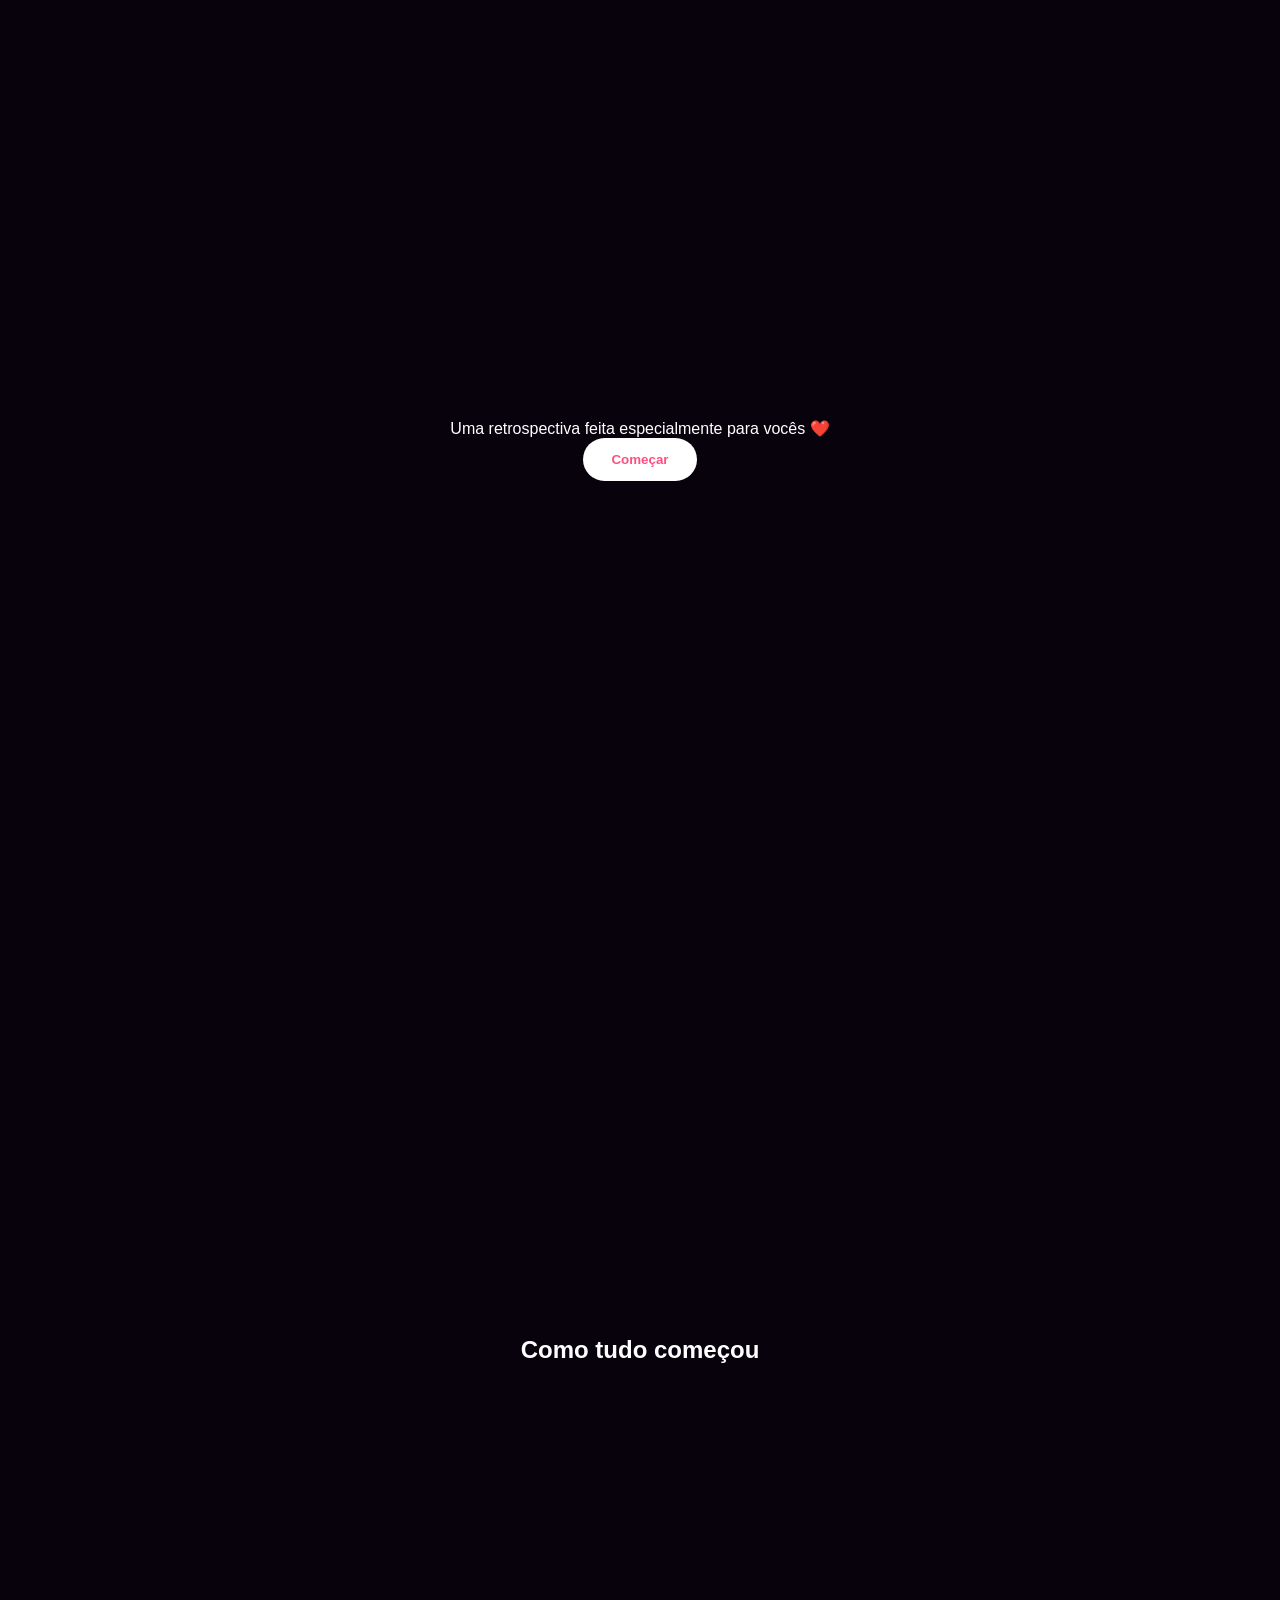
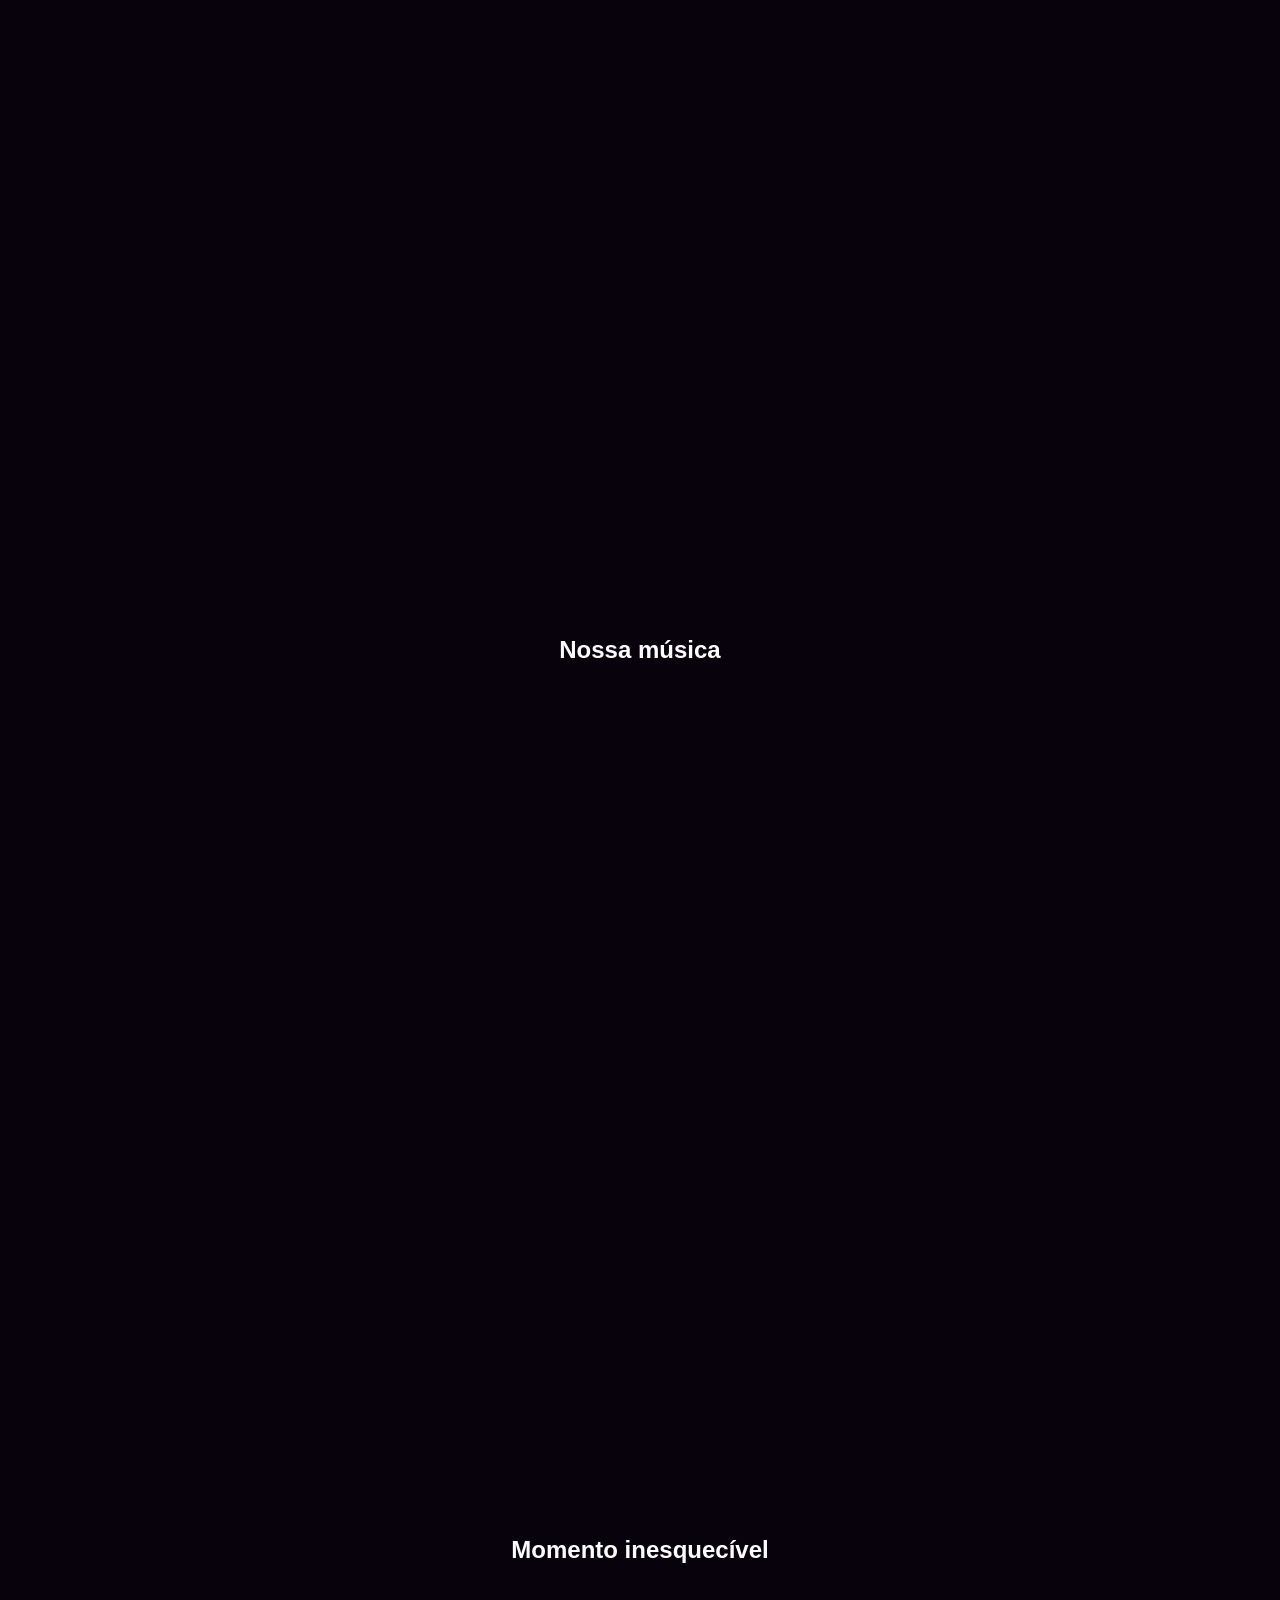
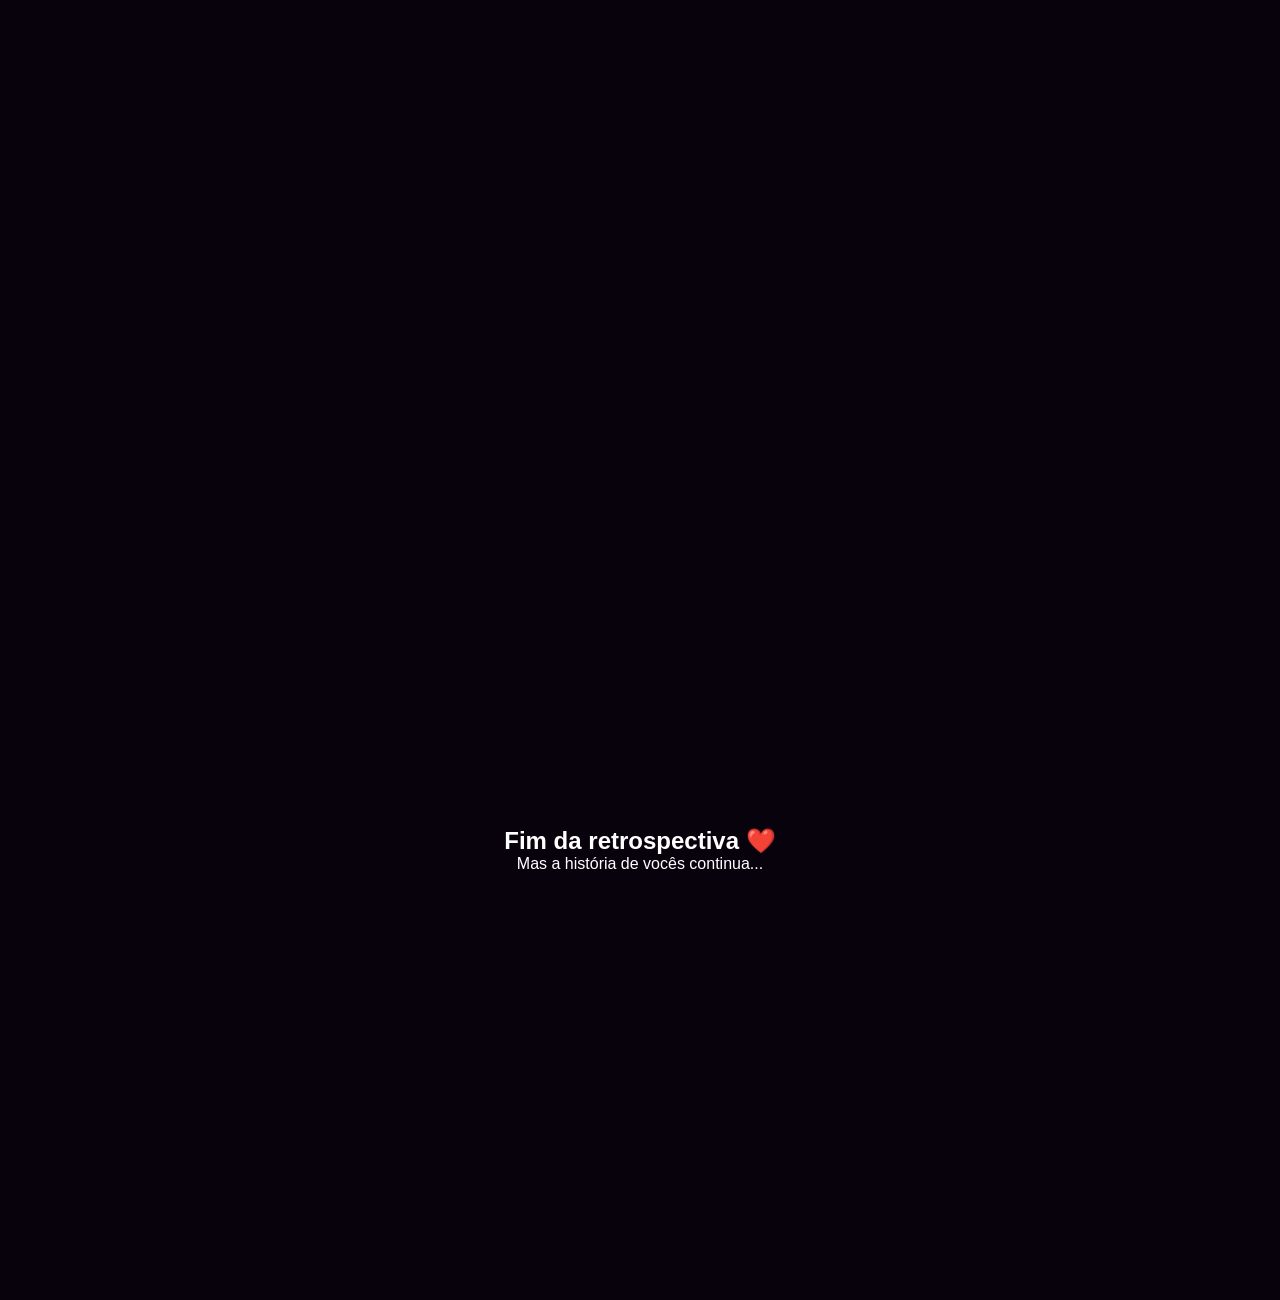
<file: presente.html>
<!DOCTYPE html>
<html lang="pt-BR">
<head>
  <meta charset="UTF-8">
  <meta name="viewport" content="width=device-width, initial-scale=1.0">
  <title>Nosso Presente</title>
  <link rel="stylesheet" href="style.css">
</head>
<body class="presente-page">

  <main class="stories-container">

    <section class="story active">
      <h1 id="storyNomeCasal"></h1>
      <p>Uma retrospectiva feita especialmente para vocês ❤️</p>
      <button onclick="proximoStory()">Começar</button>
    </section>

    <section class="story">
      <h2>Como tudo começou</h2>
      <p id="storyHistoria"></p>
    </section>

    <section class="story">
      <h2>Nossa música</h2>
      <p id="storyMusica"></p>
    </section>

    <section class="story">
      <h2>Momento inesquecível</h2>
      <p id="storyMomento"></p>
    </section>

    <section class="story">
      <h2>Fim da retrospectiva ❤️</h2>
      <p>Mas a história de vocês continua...</p>
    </section>

  </main>

  <script src="script.js"></script>
</body>
</html>
</file>
<file: style.css>
* {
  margin: 0;
  padding: 0;
  box-sizing: border-box;
}

html {
  scroll-behavior: smooth;
}

body {
  font-family: Arial, sans-serif;
  background: #08020d;
  color: white;
  position: relative;
  overflow-x: hidden;
}

section {
  min-height: 100vh;
  padding: 60px 25px;
  display: flex;
  flex-direction: column;
  justify-content: center;
  align-items: center;
  text-align: center;

  position: relative;
  z-index: 2;
  background: transparent !important;
}

/* Fundo Estrelado */

.stars,
.stars2,
.stars3 {
  position: fixed;
  top: 0;
  left: 0;
  width: 100%;
  height: 200%;
  pointer-events: none;
  z-index: 1;
  background-repeat: repeat;
  animation: subirEstrelas 80s linear infinite;
}

.stars {
  background-image:
    radial-gradient(2px 2px at 20px 30px, #fff, transparent),
    radial-gradient(2px 2px at 80px 120px, #fff, transparent),
    radial-gradient(1.5px 1.5px at 140px 60px, #fff, transparent),
    radial-gradient(2px 2px at 200px 180px, #fff, transparent),
    radial-gradient(1.5px 1.5px at 260px 90px, #fff, transparent),
    radial-gradient(2px 2px at 320px 240px, #fff, transparent),
    radial-gradient(1.5px 1.5px at 380px 160px, #fff, transparent),
    radial-gradient(2px 2px at 430px 300px, #fff, transparent);
  background-size: 450px 450px;
  opacity: 1;
}

.stars2 {
  background-image:
    radial-gradient(2.5px 2.5px at 50px 70px, #fff, transparent),
    radial-gradient(2px 2px at 120px 220px, #fff, transparent),
    radial-gradient(2.5px 2.5px at 190px 130px, #fff, transparent),
    radial-gradient(2px 2px at 280px 280px, #fff, transparent),
    radial-gradient(2.5px 2.5px at 360px 190px, #fff, transparent);
  background-size: 500px 500px;
  opacity: 0.85;
  animation-duration: 110s;
}

.stars3 {
  background-image:
    radial-gradient(3px 3px at 80px 100px, #fff, transparent),
    radial-gradient(2.5px 2.5px at 180px 260px, #fff, transparent),
    radial-gradient(3px 3px at 300px 180px, #fff, transparent),
    radial-gradient(2.5px 2.5px at 420px 350px, #fff, transparent);
  background-size: 550px 550px;
  opacity: 0.65;
  animation-duration: 150s;
}

@keyframes subirEstrelas {
  from {
    transform: translateY(0);
  }

  to {
    transform: translateY(-50%);
  }
}


.hero,
.mensagem,
.timeline,
.galeria,
.carta,
.musica {
  background: transparent !important;
}
.hero {
  background: linear-gradient(135deg, #ff4f81, #7b2cbf);
}

.hero h1 {
  font-size: 3rem;
  margin-bottom: 15px;
}

.hero p {
  font-size: 1.2rem;
  margin-bottom: 25px;
}

button {
  padding: 14px 28px;
  border: none;
  border-radius: 30px;
  background: white;
  color: #ff4f81;
  font-weight: bold;
  cursor: pointer;
}

.mensagem {
  background: #1c0b24;
}

.mensagem p,
.carta p {
  max-width: 700px;
  line-height: 1.7;
  font-size: 1.2rem;
}

.timeline {
  background: #120716;
}

.evento {
  max-width: 600px;
  margin: 20px 0;
  padding: 20px;
  border-left: 4px solid #ff4f81;
  background: rgba(255, 255, 255, 0.08);
  border-radius: 12px;
  text-align: left;
}

.evento span {
  color: #ff8fab;
  font-weight: bold;
}

.galeria {
  background: #1c0b24;
}

.fotos {
  display: grid;
  grid-template-columns: repeat(auto-fit, minmax(160px, 1fr));
  gap: 15px;
  width: 100%;
  max-width: 800px;
  margin-top: 25px;
}

.fotos img {
  width: 100%;
  height: 220px;
  object-fit: cover;
  border-radius: 18px;
}

.carta {
  background: linear-gradient(135deg, #7b2cbf, #ff4f81);
}

/* SEÇÃO DA MÚSICA */

.musica {
  background: #18091f;
  min-height: 100vh;
  padding: 60px 25px;
  display: flex;
  justify-content: center;
  align-items: center;
}

/* PLAYER */

.spotify-player {
  position: relative;
  width: 354px;
  height: 650px;
  padding: 15px;
  border-radius: 20px;
  background: #111;
  box-shadow: 0 0 25px rgba(0, 0, 0, 0.7);
  color: white;
  overflow: hidden;
}

.music-player {
  position: relative;
  width: 100%;
  height: 100%;
  padding: 20px;
}

.music-player::before {
  content: "";
  position: absolute;
  inset: 0;
  background: rgba(0, 0, 0, 0.55);
  z-index: 1;
}

.bg {
  position: absolute;
  inset: 0;
  width: 100%;
  height: 100%;
  object-fit: cover;
  filter: blur(20px);
  z-index: 0;
}

.player-center {
  position: relative;
  z-index: 2;
  width: 280px;
  height: 280px;
  margin: 40px auto 30px;
  overflow: hidden;
  border-radius: 16px;
  box-shadow: 0 0 15px #000;
}

.poster-container {
  display: flex;
  height: 100%;
  width: 100%;
  transition: all 0.3s ease;
}

.poster {
  min-width: 100%;
  height: 100%;
  object-fit: cover;
}

.player-footer {
  position: relative;
  z-index: 2;
}

.music-info {
  margin-bottom: 25px;
}

.music-name {
  font-size: 1.4rem;
  font-weight: bold;
  text-align: left;
}

.artist-name {
  font-size: 1rem;
  color: #ccc;
  text-align: left;
  margin-top: 5px;
}

.music-timebar {
  width: 100%;
  margin-bottom: 25px;
}

.timebar {
  position: relative;
  width: 100%;
  height: 5px;
  background: rgba(255, 255, 255, 0.25);
  border-radius: 20px;
  cursor: pointer;
}

.music-current-length {
  width: 0%;
  height: 100%;
  background: white;
  border-radius: 20px;
}

.music-current-length-circle {
  position: absolute;
  top: 50%;
  left: 0%;
  width: 12px;
  height: 12px;
  background: white;
  border-radius: 50%;
  transform: translate(-50%, -50%);
}

.music-time {
  display: flex;
  justify-content: space-between;
  margin-top: 10px;
  font-size: 0.8rem;
  color: #ddd;
}

.music-controls {
  display: flex;
  justify-content: center;
  align-items: center;
}

.main-control {
  display: flex;
  align-items: center;
  gap: 35px;
}

.main-control i {
  cursor: pointer;
  font-size: 2rem;
}

.play-btn {
  font-size: 4rem !important;
}

/* CARTA */

.envelope {
  position: relative;
  width: 300px;
  height: 200px;
  margin-top: 40px;
  cursor: pointer;
  transition: 0.3s ease;
}

.envelope:hover {
  transform: scale(1.05);
}

.corpo-envelope {
  position: absolute;
  bottom: 0;
  width: 100%;
  height: 150px;
  background: #ff8fab;
  border-radius: 0 0 18px 18px;
  box-shadow: 0 0 30px rgba(255, 143, 171, 0.35);
  display: flex;
  align-items: center;
  justify-content: center;
  color: white;
  font-weight: bold;
  
}
.corpo-envelope span {
   margin-top: 80px;
  position: relative;
  z-index: 4;
  font-size: 1.4rem;
  font-weight: bold;
}
.aba {
  position: absolute;
  top: 48px;
  width: 100%;
  height: 150px;
  background: #ff4f81;
  clip-path: polygon(0 0, 50% 70%, 100% 0);
  z-index: 2;
  
}

.carta-aberta {
  position: fixed;
  inset: 0;
  background: rgba(2, 0, 6, 0.92);
  z-index: 9999;
  display: none;
  justify-content: center;
  align-items: center;
  padding: 25px;
}

.carta-aberta.active {
  display: flex;
}

.papel-carta {
  width: min(600px, 90vw);
  min-height: 420px;
  padding: 45px 35px;
  background: #fff7e6;
  color: #3b1f1f;
  border-radius: 18px;
  box-shadow: 0 0 40px rgba(255, 255, 255, 0.25);
  font-family: Georgia, serif;
  text-align: left;
  animation: abrirPapel 0.45s ease;
}

.papel-carta h3 {
  text-align: center;
  margin-bottom: 25px;
  color: #7b2cbf;
}

.papel-carta p {
  font-size: 1.2rem;
  line-height: 1.8;
}

.fechar-carta {
  position: fixed;
  top: 20px;
  right: 25px;

  width: 52px;
  height: 52px;

  display: flex;
  justify-content: center;
  align-items: center;

  border-radius: 50%;
  border: 1px solid rgba(255,255,255,0.15);

  background: rgba(255,255,255,0.08);
  backdrop-filter: blur(10px);

  color: white;
  font-size: 1.8rem;
  font-weight: 300;
  line-height: 1;

  cursor: pointer;
  z-index: 1000;

  transition: all 0.25s ease;
}

@keyframes abrirPapel {
  from {
    transform: scale(0.8) translateY(40px);
    opacity: 0;
  }

  to {
    transform: scale(1) translateY(0);
    opacity: 1;
  }
}

/* CONTADOR DE TEMPO */

.contador-amor {
  min-height: 100vh;
  padding: 100px 25px;
}

.contador-amor h2 {
  font-size: 2.7rem;
  margin-bottom: 45px;
}

.contador-card {
  width: min(900px, 95vw);
  display: grid;
  grid-template-columns: repeat(3, 1fr);
  gap: 22px;

  padding: 35px;
  border-radius: 30px;

  background: rgba(255, 255, 255, 0.07);
  border: 1px solid rgba(255, 255, 255, 0.16);
  backdrop-filter: blur(10px);

  box-shadow: 0 0 35px rgba(255, 79, 129, 0.22);
}

.tempo-box {
  padding: 28px 18px;
  border-radius: 22px;

  background: linear-gradient(
    135deg,
    rgba(255, 79, 129, 0.24),
    rgba(123, 44, 191, 0.2)
  );

  border: 1px solid rgba(255, 255, 255, 0.12);
}

.tempo-box span {
  display: block;
  font-size: 3rem;
  font-weight: bold;
  color: #ff8fab;
  text-shadow: 0 0 18px rgba(255, 143, 171, 0.45);
}

.tempo-box p {
  margin-top: 8px;
  color: #eee;
  font-size: 1rem;
}

.contador-frase {
  margin-top: 35px;
  max-width: 650px;
  font-size: 1.2rem;
  line-height: 1.7;
  color: #eee;
}

/* CELULAR */

@media (max-width: 768px) {
  .contador-card {
    grid-template-columns: repeat(2, 1fr);
    padding: 25px;
  }

  .tempo-box span {
    font-size: 2.4rem;
  }
}

/* LINHA DO TEMPO COM FOTOS */

.timeline {
  min-height: 160vh;
  padding: 100px 25px;
}

.timeline h2 {
  font-size: 2.5rem;
  margin-bottom: 80px;
}

.timeline-container {
  position: relative;
  width: 100%;
  max-width: 1000px;
}

.timeline-container::before {
  content: "";
  position: absolute;
  top: 0;
  left: 50%;
  width: 4px;
  height: 100%;
  background: linear-gradient(to bottom, #ff4f81, #ffffff, #7b2cbf);
  transform: translateX(-50%);
  border-radius: 20px;
}

.timeline-item {
  position: relative;
  width: 100%;
  min-height: 420px;
  display: flex;
  align-items: center;
  justify-content: space-between;
  gap: 60px;

  opacity: 0;
  transform: translateY(80px);
  transition: 0.8s ease;
}

.timeline-item.show {
  opacity: 1;
  transform: translateY(0);
}

.timeline-item:nth-child(even) {
  flex-direction: row-reverse;
}

.timeline-img,
.timeline-text {
  width: 45%;
  position: relative;
  z-index: 2;
}

.timeline-img img {
  width: 100%;
  height: 330px;
  object-fit: cover;
  border-radius: 24px;
  box-shadow: 0 0 30px rgba(255, 79, 129, 0.35);
}

.timeline-text {
  background: rgba(255, 255, 255, 0.08);
  padding: 28px;
  border-radius: 22px;
  text-align: left;
  backdrop-filter: blur(8px);
}

.timeline-text span {
  color: #ff8fab;
  font-weight: bold;
}

.timeline-text h3 {
  font-size: 1.7rem;
  margin: 10px 0;
}

.timeline-text p {
  line-height: 1.6;
  color: #eee;
}

.timeline-item::before {
  content: "";
  position: absolute;
  left: 50%;
  top: 50%;
  width: 22px;
  height: 22px;
  background: #ff4f81;
  border: 4px solid white;
  border-radius: 50%;
  transform: translate(-50%, -50%);
  z-index: 3;
  box-shadow: 0 0 20px #ff4f81;
}

/* Responsivo para celular */

@media (max-width: 768px) {
  .timeline-container::before {
    left: 20px;
  }

  .timeline-item,
  .timeline-item:nth-child(even) {
    flex-direction: column;
    align-items: flex-start;
    gap: 25px;
    padding-left: 50px;
    margin-bottom: 80px;
  }

  .timeline-img,
  .timeline-text {
    width: 100%;
  }

  .timeline-item::before {
    left: 20px;
    top: 40px;
  }

  .timeline-img img {
    height: 260px;
  }
}

/* GALERIA POR MOMENTOS */

.galeria {
  min-height: 100vh;
  padding: 100px 25px;
}

.galeria h2 {
  font-size: 2.5rem;
  margin-bottom: 50px;
}

.momentos-grid {
  display: grid;
  grid-template-columns: repeat(3, 1fr);
  gap: 25px;
  width: 100%;
  max-width: 1000px;
}

.momento-card {
  position: relative;
  height: 420px;
  border-radius: 26px;
  overflow: hidden;
  cursor: pointer;
  box-shadow: 0 0 25px rgba(255, 79, 129, 0.25);
  transform: scale(1);
  transition: 0.3s ease;
}

.momento-card:hover {
  transform: scale(1.04);
}

.momento-card img {
  width: 100%;
  height: 100%;
  object-fit: cover;
}

.momento-card::before {
  content: "";
  position: absolute;
  inset: 0;
  background: linear-gradient(
    to top,
    rgba(0, 0, 0, 0.85),
    rgba(0, 0, 0, 0.1)
  );
}

.momento-card div {
  position: absolute;
  left: 22px;
  right: 22px;
  bottom: 25px;
  z-index: 2;
  text-align: left;
}

.momento-card h3 {
  font-size: 1.6rem;
  margin-bottom: 8px;
}

.momento-card p {
  color: #ddd;
}

/* MODAL STORIES */

.stories-modal {
  position: fixed;
  inset: 0;
  background: rgba(2, 0, 6, 0.96);
  z-index: 999;
  display: none;
  justify-content: center;
  align-items: center;
  padding: 25px;

  transform: scale(0.85);
  opacity: 0;
  transition: 0.25s ease;
}

.stories-modal.active {
  display: flex;
  transform: scale(1);
  opacity: 1;
}

.stories-modal img{
  width: min(420px, 90vw);
  height: min(720px, 80vh);
  object-fit: cover;
  border-radius: 28px;
  box-shadow: 0 0 35px rgba(255, 79, 129, 0.4);
  cursor: pointer;
}

.fechar-stories {
  position: fixed;
  top: 20px;
  right: 25px;

  width: 52px;
  height: 52px;

  display: flex;
  justify-content: center;
  align-items: center;

  border-radius: 50%;
  border: 1px solid rgba(255,255,255,0.15);

  background: rgba(255,255,255,0.08);
  backdrop-filter: blur(10px);

  color: white;
  font-size: 1.8rem;
  font-weight: 300;
  line-height: 1;

  cursor: pointer;
  z-index: 1001;

  transition: all 0.25s ease;
}

.fechar-stories:hover {
  transform: scale(1.08);
  background: rgba(255,255,255,0.15);
}

.story-info {
  position: fixed;
  bottom: 45px;
  width: min(420px, 90vw);
  text-align: left;
  padding: 20px;
  pointer-events: none;
}

.story-info h3 {
  font-size: 1.5rem;
}

.story-info p {
  color: #eee;
  margin-top: 6px;
}

.story-progress {
  position: fixed;
  top: 25px;
  width: min(420px, 90vw);
  display: flex;
  gap: 6px;
  z-index: 1000;
}

.story-progress span {
  flex: 1;
  height: 4px;
  background: rgba(255, 255, 255, 0.35);
  border-radius: 20px;
  overflow: hidden;
}

.story-progress span::before {
  content: "";
  display: block;
  height: 100%;
  width: 0%;
  background: white;
}

.story-progress span.active::before {
  animation: preencherStory 4s linear forwards;
}

.story-progress span.done::before {
  width: 100%;
}

@keyframes preencherStory {
  from {
    width: 0%;
  }

  to {
    width: 100%;
  }
}

.story-click-left,
.story-click-right {
  position: fixed;
  top: 0;
  height: 100%;
  width: 50%;
  z-index: 998;
}

.story-click-left {
  left: 0;
}

.story-click-right {
  right: 0;
}
#storyFoto,
.story-click-left,
.story-click-right {
  -webkit-user-select: none;
  user-select: none;

  -webkit-touch-callout: none;
   

  touch-action: manipulation;
}
#storyFoto {
  pointer-events: none;
}
#storyFoto {
  -webkit-touch-callout: none;
}
/* CELULAR */

@media (max-width: 768px) {
  .momentos-grid {
    grid-template-columns: 1fr;
  }

  .momento-card {
    height: 360px;
  }
}

.stories-modal.pausado .story-progress span.active::before {
  animation-play-state: paused;
}

/* ÚLTIMO PRESENTE */

.ultimo-presente {
  min-height: 100vh;
  padding: 100px 25px;
}

.ultimo-presente h2 {
  font-size: 2.7rem;
  margin-bottom: 20px;
}

.ultimo-presente p {
  font-size: 1.2rem;
  margin-bottom: 35px;
  color: #eee;
}

.abrir-presente {
  padding: 16px 34px;
  border-radius: 40px;
  border: 1px solid rgba(255, 143, 171, 0.8);
  background: rgba(255, 255, 255, 0.04);
  color: white;
  font-size: 1rem;
  cursor: pointer;
  box-shadow: 0 0 25px rgba(255, 143, 171, 0.25);
  animation: pulsarPresente 2.8s ease-in-out infinite;
}

@keyframes pulsarPresente {
  0%, 100% {
    transform: scale(1);
    box-shadow: 0 0 25px rgba(255, 143, 171, 0.25);
  }

  50% {
    transform: scale(1.035);
    box-shadow: 0 0 38px rgba(255, 143, 171, 0.45);
  }
}

/* MODAL */

.ceu-modal {
  position: fixed;
  inset: 0;
  z-index: 9999;
  background: rgba(2, 0, 6, 0.96);
  display: none;
  justify-content: center;
  align-items: center;
  padding: 25px;
  opacity: 0;
  transition: opacity 0.45s ease;
}

.ceu-modal.active {
  display: flex;
  opacity: 1;
}

.fechar-ceu {
  position: fixed;
  top: 20px;
  right: 25px;

  width: 52px;
  height: 52px;

  display: flex;
  justify-content: center;
  align-items: center;

  border-radius: 50%;
  border: 1px solid rgba(255,255,255,0.15);

  background: rgba(255,255,255,0.08);
  backdrop-filter: blur(10px);

  color: white;
  font-size: 1.8rem;
  font-weight: 300;
  line-height: 1;

  cursor: pointer;
  z-index: 10000;

  transition: all 0.25s ease;
}

.fechar-ceu:hover {
  transform: scale(1.08);
  background: rgba(255,255,255,0.15);
}

.ceu-conteudo {
  width: min(1100px, 95vw);
  min-height: 650px;
  display: grid;
  grid-template-columns: 1.2fr 0.8fr;
  gap: 35px;
  padding: 35px;
  border-radius: 32px;
  background: rgba(255, 255, 255, 0.06);
  border: 1px solid rgba(255, 255, 255, 0.16);
  backdrop-filter: blur(10px);
  box-shadow: 0 0 45px rgba(255, 143, 171, 0.18);
  transform: scale(0.94);
  transition: transform 0.45s ease;
}

.ceu-modal.active .ceu-conteudo {
  transform: scale(1);
}

.ceu-lado,
.lua-lado {
  display: flex;
  flex-direction: column;
  align-items: center;
  text-align: center;
}

.ceu-lado h3,
.lua-lado h3 {
  font-size: 1.7rem;
  color: #ffb3c6;
  margin-bottom: 8px;
}

.ceu-lado span,
.lua-lado span {
  color: #ddd;
  letter-spacing: 1px;
  margin-bottom: 25px;
}

/* MAPA DE ÓRION */

.mapa-orion {
  position: relative;
  width: min(520px, 88vw);
  aspect-ratio: 1 / 1;
  border-radius: 50%;
  overflow: hidden;
  margin: 30px auto;
  border: 1px solid rgba(255, 255, 255, 0.22);
  box-shadow:
    0 0 40px rgba(255, 255, 255, 0.12),
    0 0 60px rgba(255, 143, 171, 0.18);
  animation: respirarCeu 6s ease-in-out infinite;
}

@keyframes respirarCeu {
  0%, 100% {
    transform: scale(1);
  }

  50% {
    transform: scale(1.015);
  }
}

.mapa-orion img {
  width: 100%;
  height: 100%;
  object-fit: cover;
}

.orion-linhas {
  position: absolute;
  inset: 0;
  width: 100%;
  height: 100%;
}

.orion-linhas line {
  stroke: rgba(247, 247, 247, 0.902);
  stroke-width: 2;
  stroke-linecap: round;
  /*filter: drop-shadow(0 0 6px rgba(255, 180, 210, 0.9));*/

  stroke-dasharray: 1000;
  stroke-dashoffset: 1000;
}

.orion-linhas circle {
  fill: white;
  opacity: 0;
  filter: drop-shadow(0 0 8px white);
  transform-origin: center;
  transform-box: fill-box;
}

.ceu-modal.active .orion-linhas line {
  animation: desenharOrion 8s ease forwards;
}

.ceu-modal.active .orion-linhas line:nth-of-type(1) { animation-delay: 0.4s; }
.ceu-modal.active .orion-linhas line:nth-of-type(2) { animation-delay: 1s; }
.ceu-modal.active .orion-linhas line:nth-of-type(3) { animation-delay: 1.6s; }
.ceu-modal.active .orion-linhas line:nth-of-type(4) { animation-delay: 1s; }
.ceu-modal.active .orion-linhas line:nth-of-type(5) { animation-delay: 0.4s; }
.ceu-modal.active .orion-linhas line:nth-of-type(6) { animation-delay: 1.6s; }
.ceu-modal.active .orion-linhas line:nth-of-type(7) { animation-delay: 2.2s; }
.ceu-modal.active .orion-linhas line:nth-of-type(8) { animation-delay: 2.2s; }
.ceu-modal.active .orion-linhas line:nth-of-type(9) { animation-delay: 2.7s; }

.ceu-modal.active .orion-linhas circle {
  animation: acenderEstrela 1.2s ease forwards;
}

.ceu-modal.active .orion-linhas circle:nth-of-type(1) { animation-delay: 0.2s; }
.ceu-modal.active .orion-linhas circle:nth-of-type(2) { animation-delay: 0.45s; }
.ceu-modal.active .orion-linhas circle:nth-of-type(3) { animation-delay: 0.7s; }
.ceu-modal.active .orion-linhas circle:nth-of-type(4) { animation-delay: 0.95s; }
.ceu-modal.active .orion-linhas circle:nth-of-type(5) { animation-delay: 1.2s; }
.ceu-modal.active .orion-linhas circle:nth-of-type(6) { animation-delay: 1.45s; }
.ceu-modal.active .orion-linhas circle:nth-of-type(7) { animation-delay: 1.7s; }
.ceu-modal.active .orion-linhas circle:nth-of-type(8) { animation-delay: 1.95s; }
.ceu-modal.active .orion-linhas circle:nth-of-type(9) { animation-delay: 2.2s; }
.ceu-modal.active .orion-linhas circle:nth-of-type(10) { animation-delay: 2.45s; }

.texto-orion {
  position: absolute;
  bottom: 35px;
  left: 25px;
  right: 25px;
  text-align: center;
  opacity: 0;
  font-size: 1rem;
  color: white;
  text-shadow: 0 0 10px black;
}

.ceu-modal.active .texto-orion {
  animation: surgirTextoOrion 1.3s ease forwards;
  animation-delay: 4s;
}

@keyframes desenharOrion {
  from {
    stroke-dashoffset: 1000;
  }

  to {
    stroke-dashoffset: 0;
  }
}

@keyframes acenderEstrela {
  0% {
    opacity: 0;
    transform: scale(0.4);
  }

  50% {
    opacity: 0.7;
    transform: scale(1.25);
  }

  100% {
    opacity: 1;
    transform: scale(1);
  }
}

@keyframes surgirTextoOrion {
  to {
    opacity: 1;
    transform: translateY(-20px);
  }
}

/* LUA */

.lua-realista {
  width: 230px;
  height: 230px;
  object-fit: cover;
  border-radius: 50%;
  margin: 45px 0 30px;
  box-shadow:
    0 0 35px rgba(255, 255, 255, 0.45),
    0 0 90px rgba(255, 255, 255, 0.18);
}

.lua-lado p {
  max-width: 420px;
  line-height: 1.7;
  color: #eee;
  font-size: 1.05rem;
}

/* CELULAR */

@media (max-width: 768px) {
  .ceu-modal {
     width: 100%;
    max-width: 100%;
    overflow-x: hidden;
    box-sizing: border-box;
    overflow-y: auto;
    align-items: flex-start;
  }

  .ceu-conteudo {
    grid-template-columns: 1fr;
    padding: 28px 20px;
    margin-top: 70px;
  }
  .mapa-orion {
  width: 100%;
  max-width: 320px;
  margin: 20px auto;
  }
  .lua-realista {
    max-width: 180px;
    width: 100%;
    height: 180px;
  }
}
</file>
